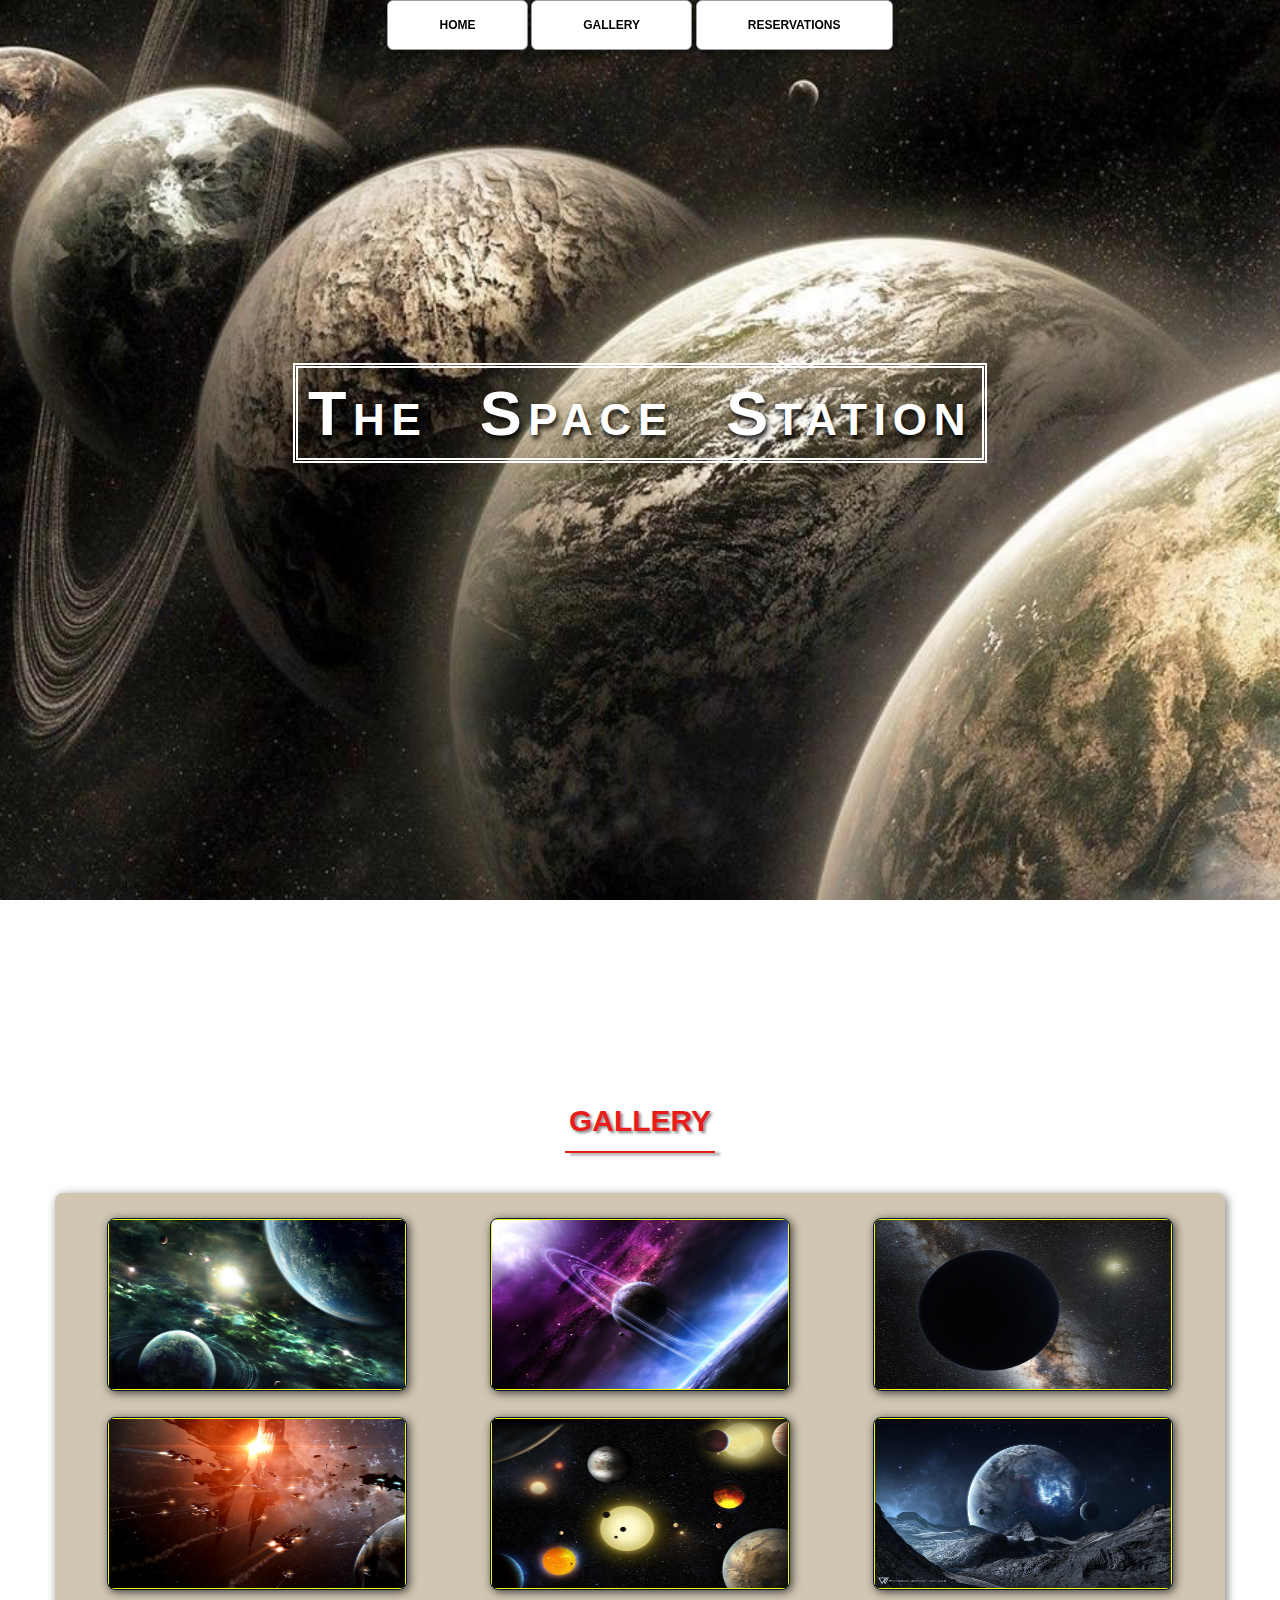
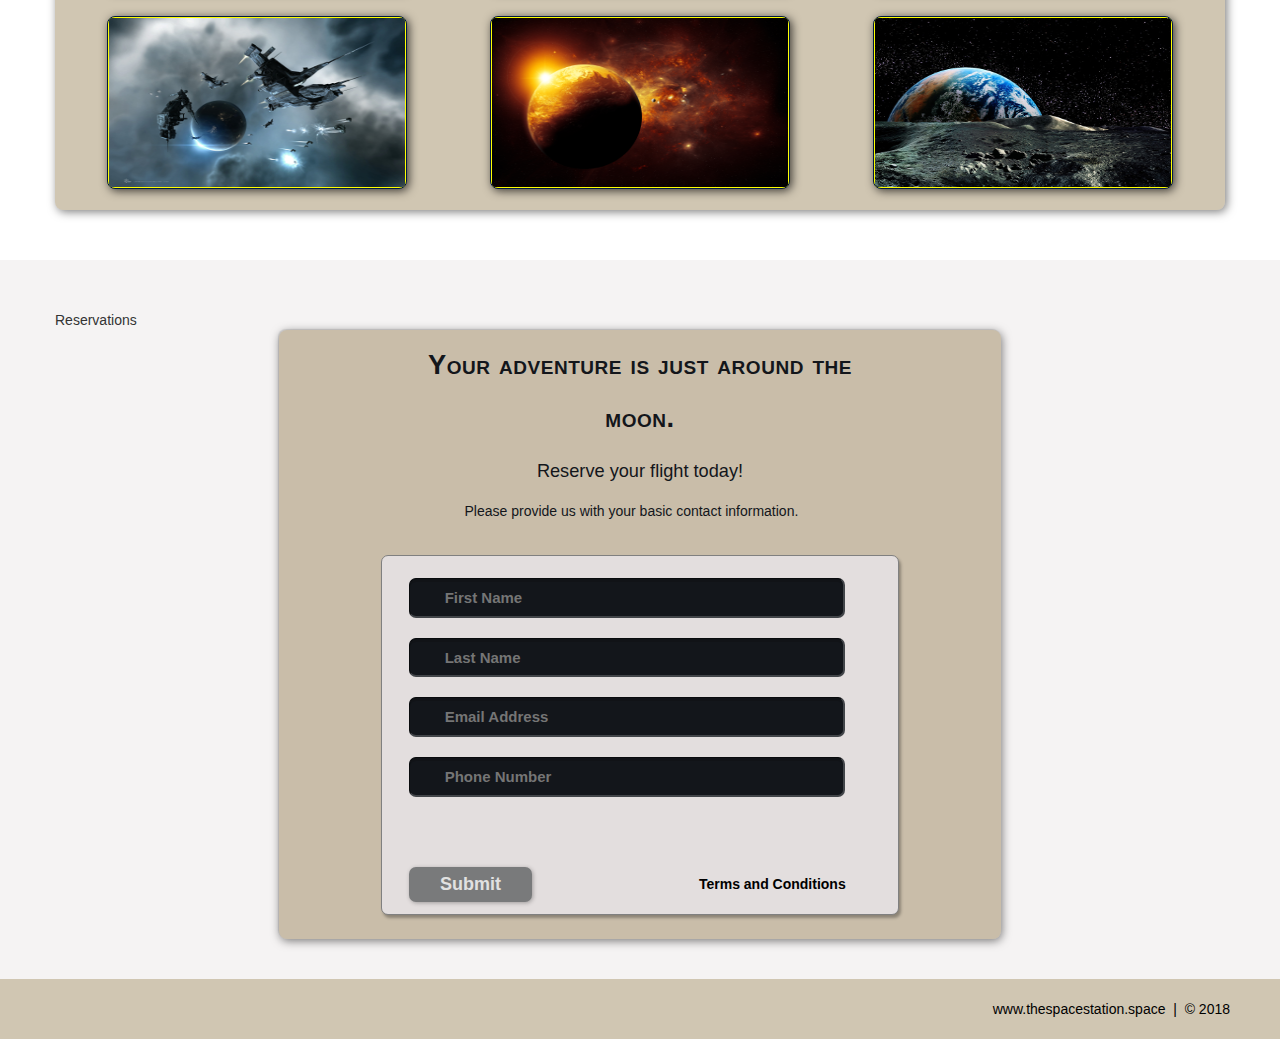
<file: TA html project/index.html>
<!DOCTYPE html>
<html lang="en">
	<head>
		<title>The Space Station | Resort</title>
		<meta charset="utf-8">
		<link rel="stylesheet" href="./css/shared.css">
		<link rel="stylesheet" href="./css/animations.css">
	</head>
	<body>
		
		<!-- NAV -->
		<div class="wrap">
			<div class="menu-container">
				<ul class="menu">
					<a href="#home"><li>HOME</li></a>
					<a href="#gallery"><li>GALLERY</li></a>
					<a href="#contact"><li>RESERVATIONS</li></a>
				</ul>
			</div>
		</div>
		<!-- END NAV -->
		
		<!-- HOME -->
		<div id="home">
			<div class="container">
				<div class="text-center">
					<span class="head-main">The Space Station</span>
				</div>
			</div>
		</div>
		<!-- END HOME -->
		
		<!-- GALLERY -->
		<section id="gallery">
			<div class="container">
				<h1>Gallery</h1>
				<div class="flex-container">
					<!-- PHOTO CONTAINER 1 -->
					<div class="photo-container">
						<div class="photo">
							<img src="./images/thumb/thumbnail_1.png" alt="">
							<div class="photo-overlay">
								<h3>Click to Enlarge</h3>
								<p>We have several space launches departing daily. book your flight...</p>
							</div>
						</div>
					</div>
					<!-- END PHOTO CONTAINER 1 -->
					
					<!-- PHOTO CONTAINER 2 -->
					<div class="photo-container">
						<div class="photo">
							<img src="./images/thumb/thumbnail_2.png" alt="">
							<div class="photo-overlay">
								<h3>Click to Enlarge</h3>
								<p>We have several space launches departing daily. book your flight...</p>
							</div>
						</div>
					</div>
					<!-- END PHOTO CONTAINER 2 -->
					
					<!-- PHOTO CONTAINER 3 -->
					<div class="photo-container">
						<div class="photo">
							<img src="./images/thumb/thumbnail_3.png" alt="">
							<div class="photo-overlay">
								<h3>Click to Enlarge</h3>
								<p>We have several space launches departing daily. book your flight...</p>
							</div>
						</div>
					</div>
					<!-- END PHOTO CONTAINER 3 -->
					
					<!-- PHOTO CONTAINER 4 -->
					<div class="photo-container">
						<div class="photo">
							<img src="./images/thumb/thumbnail_4.png" alt="">
							<div class="photo-overlay">
								<h3>Click to Enlarge</h3>
								<p>We have several space launches departing daily. book your flight...</p>
							</div>
						</div>
					</div>
					<!-- END PHOTO CONTAINER 4 -->
					
					<!-- PHOTO CONTAINER 5 -->
					<div class="photo-container">
						<div class="photo">
							<img src="./images/thumb/thumbnail_5.png" alt="">
							<div class="photo-overlay">
								<h3>Click to Enlarge</h3>
								<p>We have several space launches departing daily. book your flight...</p>
							</div>
						</div>
					</div>
					<!-- END PHOTO CONTAINER 5 -->
					
					<!-- PHOTO CONTAINER 6 -->
					<div class="photo-container">
						<div class="photo">
							<img src="./images/thumb/thumbnail_6.png" alt="">
							<div class="photo-overlay">
								<h3>Click to Enlarge</h3>
								<p>We have several space launches departing daily. book your flight...</p>
							</div>
						</div>
					</div>
					<!-- END PHOTO CONTAINER 6 -->
					
					<!-- PHOTO CONTAINER 7 -->
					<div class="photo-container">
						<div class="photo">
							<img src="./images/thumb/thumbnail_7.png" alt="">
							<div class="photo-overlay">
								<h3>Click to Enlarge</h3>
								<p>We have several space launches departing daily. book your flight...</p>
							</div>
						</div>
					</div>
					<!-- END PHOTO CONTAINER 7 -->
					
					<!-- PHOTO CONTAINER 8 -->
					<div class="photo-container">
						<div class="photo">
							<img src="./images/thumb/thumbnail_8.png" alt="">
							<div class="photo-overlay">
								<h3>Click to Enlarge</h3>
								<p>We have several space launches departing daily. book your flight...</p>
							</div>
						</div>
					</div>
					<!-- END PHOTO CONTAINER 8 -->
					
					<!-- PHOTO CONTAINER 9 -->
					<div class="photo-container">
						<div class="photo">
							<img src="./images/thumb/thumbnail_9.png" alt="">
							<div class="photo-overlay">
								<h3>Click to Enlarge</h3>
								<p>We have several space launches departing daily. book your flight...</p>
							</div>
						</div>
					</div>
					<!-- END PHOTO CONTAINER 9 -->
					
				</div>
			</div>
		</section>
		<!-- END GALLERY -->
		
		<!-- RSVP -->
		<section id="contact">
			<div class="container">
				<div class="heading-padding">
					<h1v class="heading-padding">Reservations</h1>
					<div class="reservation">
						<h2><span>Your adventure is just around the moon.</span>
							<br/>Reserve your flight today!
						</h2>
						<p class="rsvp-text">
							Please provide us with your basic contact information.
						</p>
						<div class="form-rsvp">
							<form action="" method="post">
								<input class="rsvp" type="text" value="" placeholder="First Name">
								<input class="rspv" type="text" value="" placeholder="Last Name">
								<input class="rspv" type="text" value="" placeholder="Email Address">
								<input class="rsvp" type="text" value="" placeholder="Phone Number">
								<div class="form-spacer">
									<label class="terms">Terms and Conditions</label>
								</div>
								<div class="submit">
									<input type="submit" value="Submit">
								</div>
							</form>
						</div>
					</div>
				</div>
			</div>
		</section>
		<!--END RSVP -->
		
		<!-- Footer -->
		<div id="footer">
			www.thespacestation.space &nbsp;|&nbsp; &copy; 2018
		</div>
		<!-- END FOOTER -->
		
		
		
		
		
	</body>
</html>
</file>
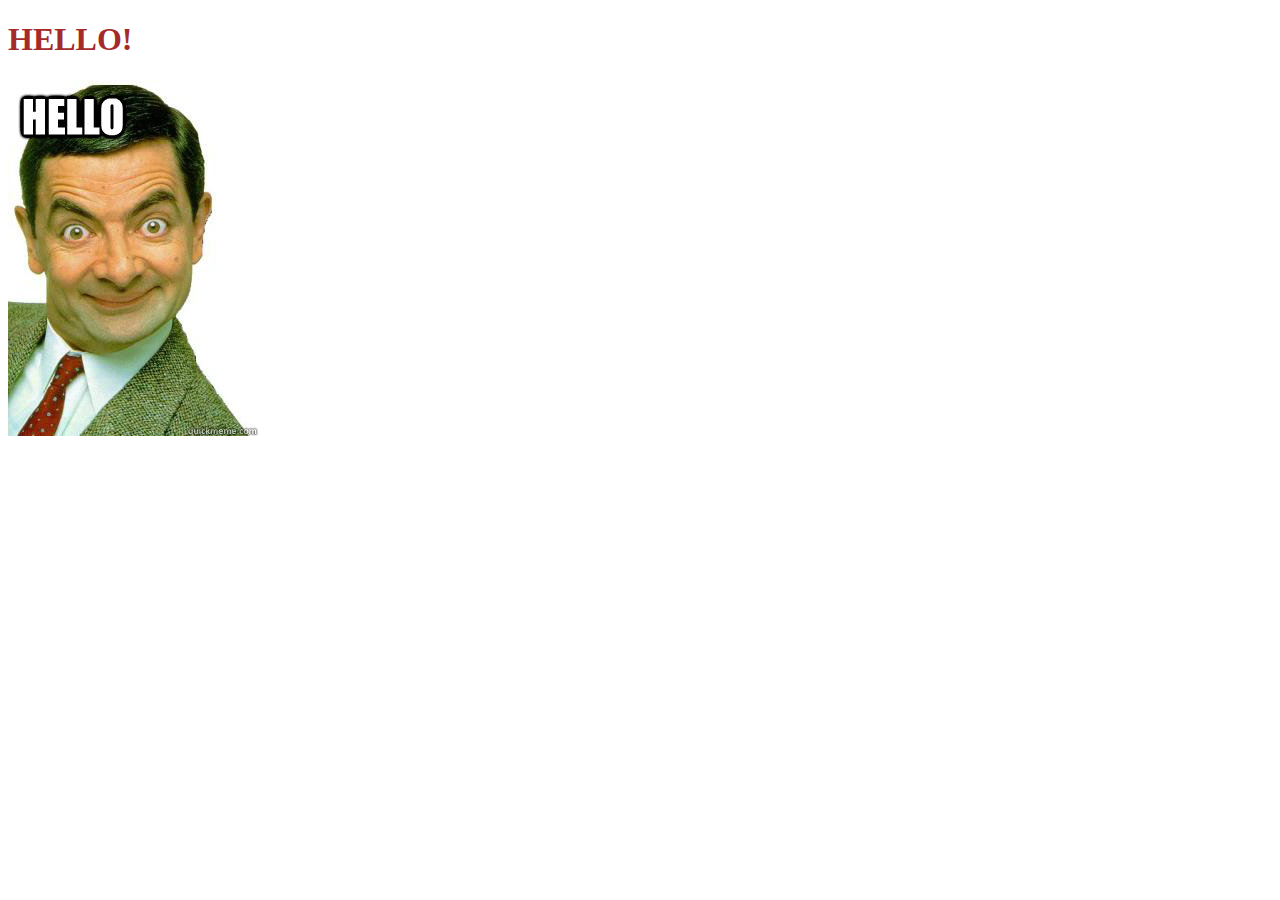
<file: TA-VS-Practical/TA-VS-Practical/index.html>
﻿<!DOCTYPE html>
<html>
<head>
    <meta charset="utf-8" />
    <title>TA-VS-Practical</title>
</head>
<body>

    <h1 style="color:brown">HELLO!</h1>
    <img src="img/hello.jpg" alt="hello pic" />

</body>
</html>
</file>
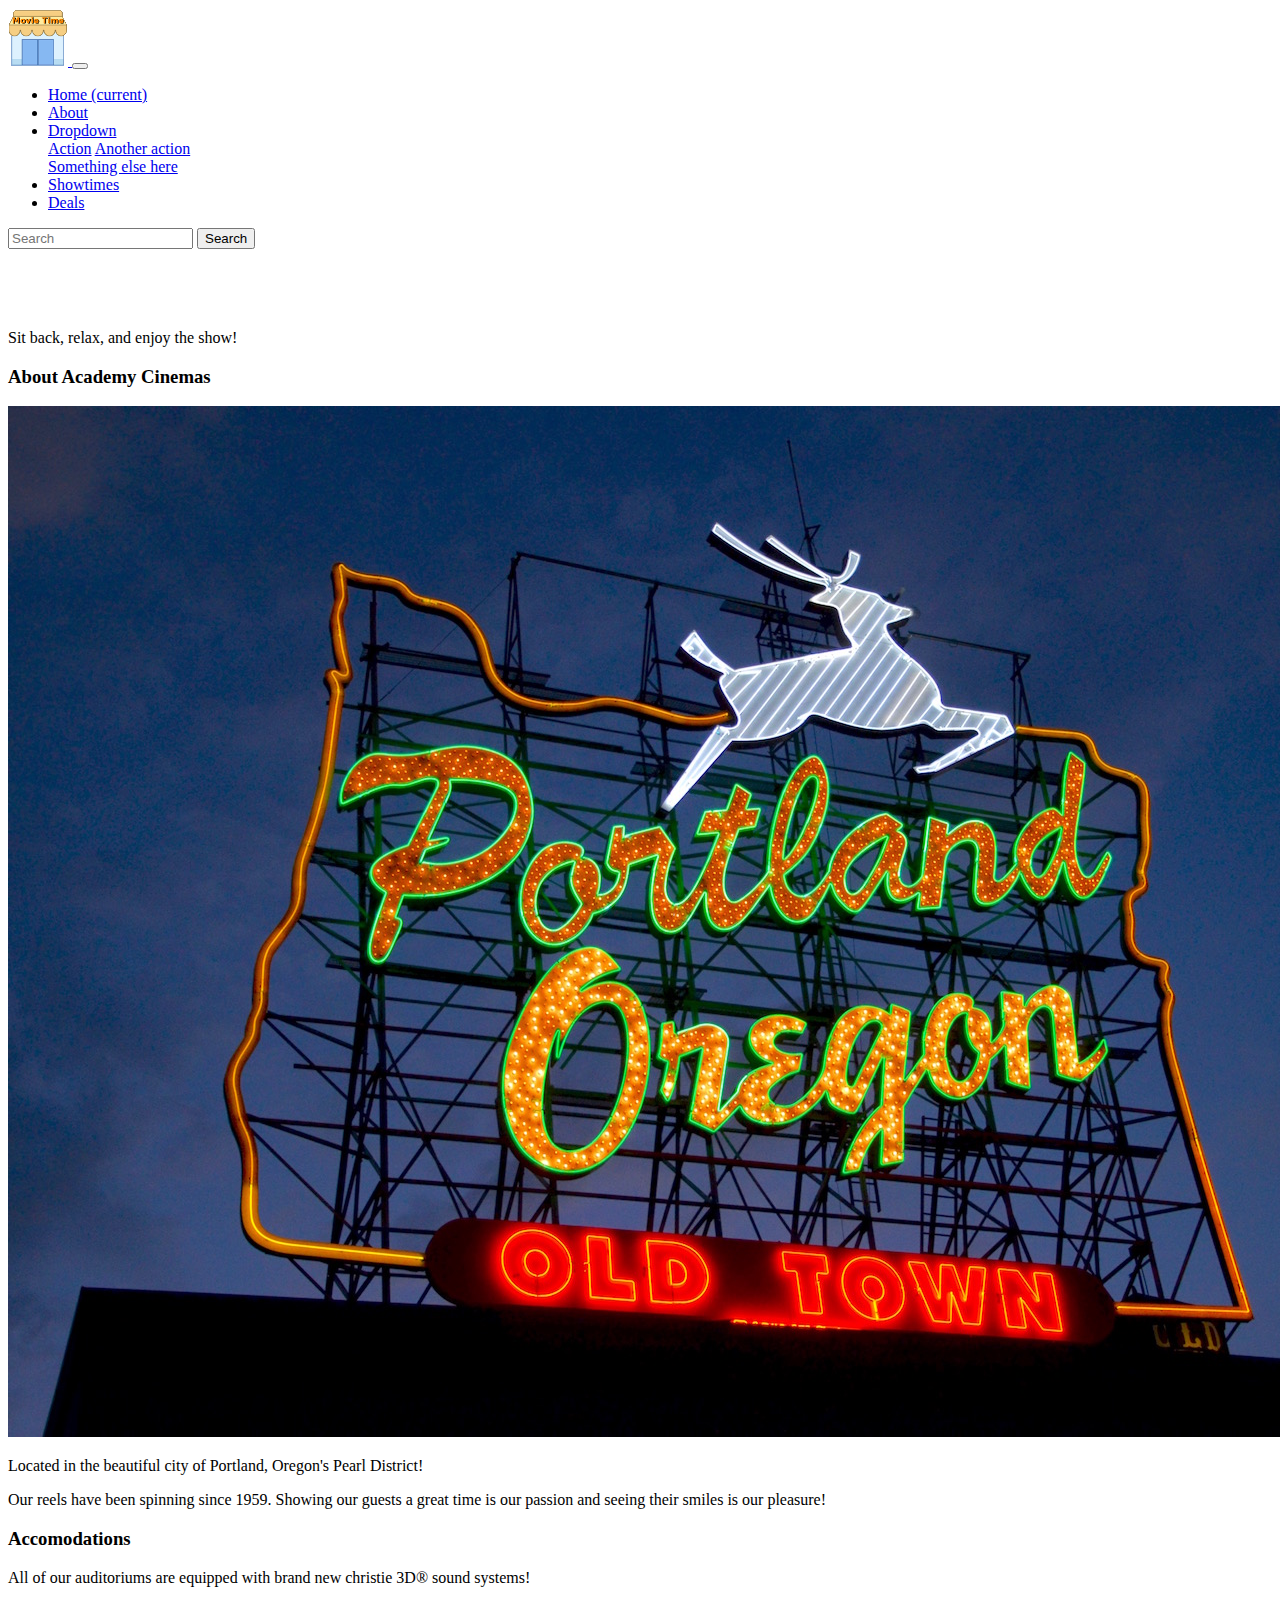
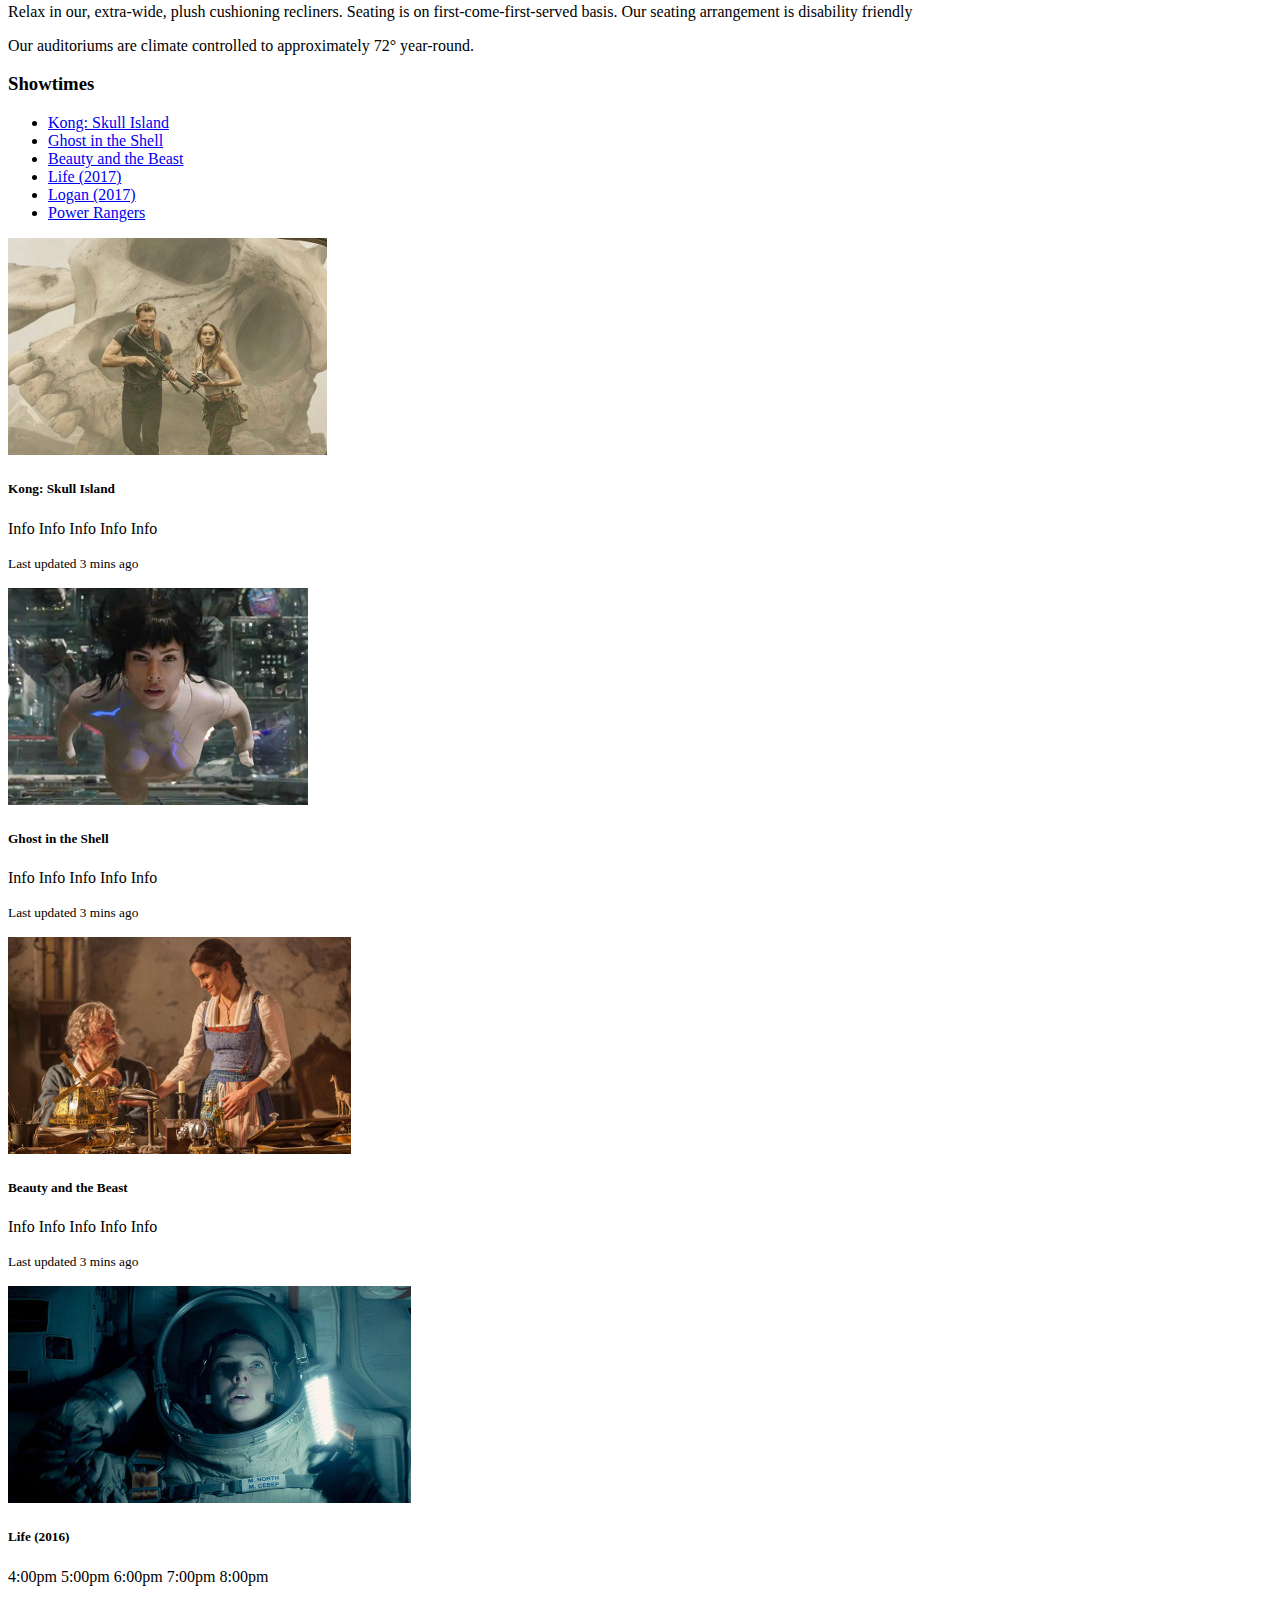
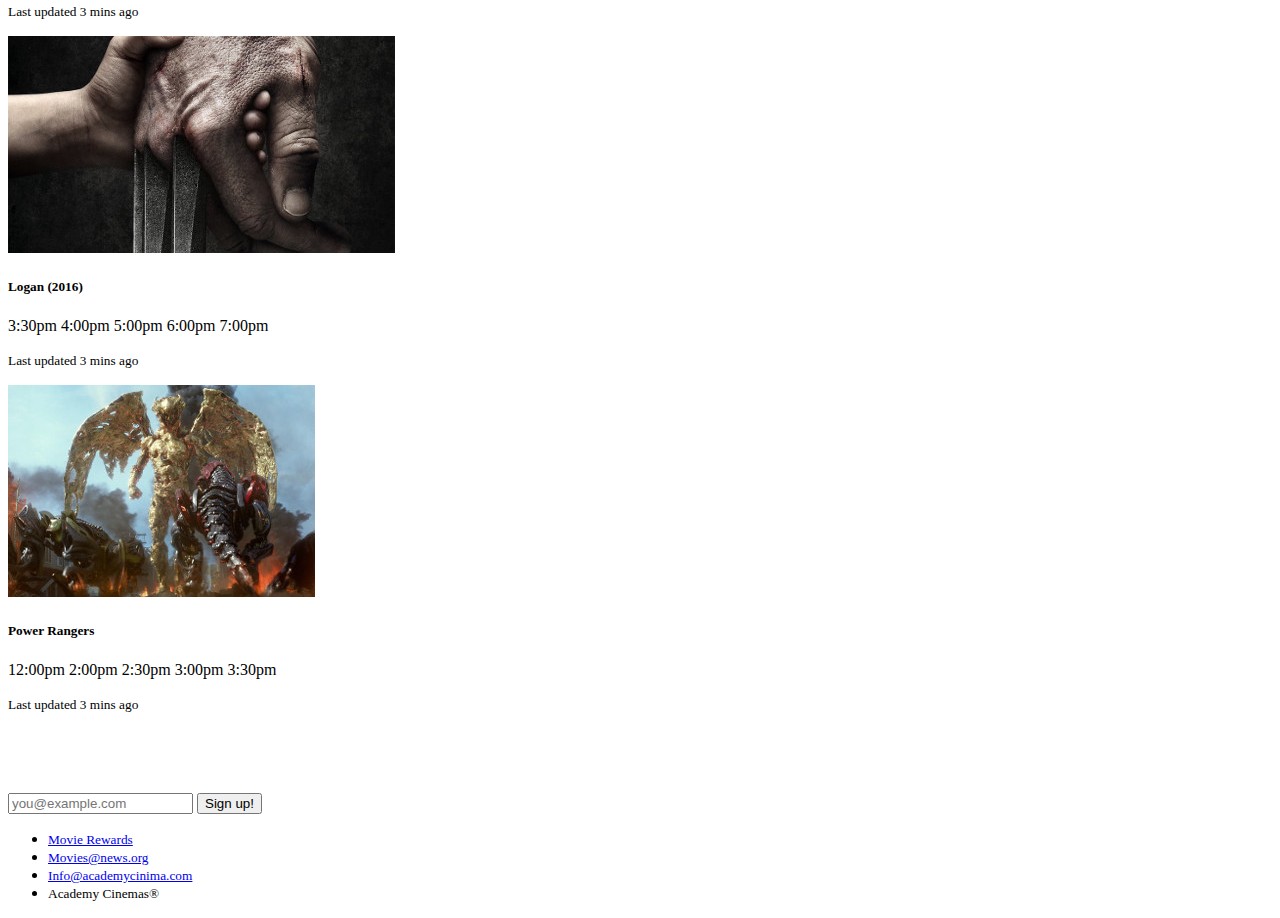
<file: Bootstrap Tutorial/cinema.html>
<!doctype html>
<html lang="en">
  <head>
    <!-- Required meta tags -->
    <meta charset="utf-8">
    <meta name="viewport" content="width=device-width, initial-scale=1, shrink-to-fit=no">
    <title>Academy Cinemas</title>
    <!-- Bootstrap CSS -->
    <link rel="stylesheet" href="https://stackpath.bootstrapcdn.com/bootstrap/4.1.3/css/bootstrap.min.css" integrity="sha384-MCw98/SFnGE8fJT3GXwEOngsV7Zt27NXFoaoApmYm81iuXoPkFOJwJ8ERdknLPMO" crossorigin="anonymous">
    <link rel="stylesheet" href="./css/cinema_style.css">
  </head>

  <body id="home">
    <!--PAGE CONTENT-->
    <div class="container">
    
      <!--navigation-->
      <nav class="navbar navbar-expand-lg fixed-top navbar-dark bg-dark">
          <a class="navbar-brand" href="#">
              <img src="./img/movie_logo.gif" width="60" height="58" alt="">
          </a>

          <button class="navbar-toggler" type="button" data-toggle="collapse" data-target="#navbarSupportedContent" aria-controls="navbarSupportedContent" aria-expanded="false" aria-label="Toggle navigation">
            <span class="navbar-toggler-icon"></span>
          </button>
        
          <div class="collapse navbar-collapse" id="navbarSupportedContent">

            <ul class="navbar-nav mr-auto">
              <li class="nav-item active">
                <a class="nav-link" href="#home">Home <span class="sr-only">(current)</span></a>
              </li>
              <li class="nav-item">
                <a class="nav-link" href="#">About</a>
              </li>
              <li class="nav-item dropdown">
                  <a class="nav-link dropdown-toggle" href="#" id="navbarDropdown" role="button" data-toggle="dropdown" aria-haspopup="true" aria-expanded="false">
                    Dropdown
                  </a>
                  <div class="dropdown-menu" aria-labelledby="navbarDropdown">
                    <a class="dropdown-item" href="#">Action</a>
                    <a class="dropdown-item" href="#">Another action</a>
                    <div class="dropdown-divider"></div>
                    <a class="dropdown-item" href="#">Something else here</a>
                  </div>
              </li>
              <li class="nav-item">
                <a class="nav-link" href="#showtimes">Showtimes</a>
              </li>
              <li class="nav-item">
                <a class="nav-link" href="#deals">Deals</a>
              </li>
            </ul>

            <form class="form-inline my-2 my-lg-0 d-none d-md-block"> <!--hidden-md-down-no longer exhists on bootsrap4-->
              <input class="form-control mr-sm-2" type="search" placeholder="Search" aria-label="Search">
              <button class="btn btn-outline-success my-2 my-sm-0" type="submit">Search</button>
            </form>
          </div>
        </nav>
      <!--end navigation-->
      
      <!--Jumbotron-->
      <div class="jumbotron jumbotron-fluid text-center bg-info mt-5 d-none d-md-block"> <!--hidden variable no longer exhists in bootstrap4-->
          <div class="container">
            <h1 class="display-2">Academy Cinemas</h1>
            <p class="lead">Sit back, relax, and enjoy the show!</p>
          </div>
      </div>
      <!--End Jumbotron-->
      
      <!--Main Content-->
      <div class="container my-5">
          <div class="row">
            <div class="col-md-4 pt-5">
              <h3>About Academy Cinemas</h3>
              <img class="img-fluid" src="./img/pdx.jpg" alt="">
              <p>Located in the beautiful city of Portland, Oregon's Pearl District!</p>
              <p>Our reels have been spinning since 1959. Showing our guests a great time is our passion and seeing their smiles is our pleasure!</p>

            </div>

            <div class="col-md-4 pt-5">
              <h3>Accomodations</h3>
              <p>All of our auditoriums are equipped with brand new christie 3D&reg; sound systems!</p>
              <p>Relax in our, extra-wide, plush cushioning recliners. Seating is on first-come-first-served basis. Our seating arrangement is disability friendly </p>
              <p>Our auditoriums are climate controlled to approximately 72&deg; year-round.</p>
            </div>

            <div class="col-md-4 pt-5">
              <h3>Showtimes</h3>
              <ul class="list-group">
                  <li class="list-group-item">
                      <a class="nav-link" href="#showtimes">Kong: Skull Island</a>
                  </li>
                  <li class="list-group-item">
                      <a class="nav-link" href="#showtimes">Ghost in the Shell</a>
                  </li>
                  <li class="list-group-item">
                      <a class="nav-link" href="#showtimes">Beauty and the Beast</a>
                  </li>
                  <li class="list-group-item">
                      <a class="nav-link" href="#showtimes">Life (2017)</a>
                  </li>
                  <li class="list-group-item">
                      <a class="nav-link" href="#showtimes">Logan (2017)</a>
                  </li>
                  <li class="list-group-item">
                      <a class="nav-link" href="#showtimes">Power Rangers</a>
                  </li>
                </ul>
            </div>
          </div>
        </div>
      <!--End Main Content-->
      
      <!--showtimes-->
      <div class="card-group" id="showtimes">
          <div class="card">
            <img class="card-img-top" src="./img/kongskullisland.jpg" alt="Card image cap">
            <div class="card-body">
              <h5 class="card-title">Kong: Skull Island</h5>
                <span class="badge badge-pill badge-info">Info</span>
                <span class="badge badge-pill badge-info">Info</span>
                <span class="badge badge-pill badge-info">Info</span>
                <span class="badge badge-pill badge-info">Info</span>
                <span class="badge badge-pill badge-info">Info</span>
              <p class="card-text"><small class="text-muted">Last updated 3 mins ago</small></p>
            </div>
          </div>

          <div class="card">
            <img class="card-img-top" src="./img/ghostintheshell.jpg" alt="Card image cap">
            <div class="card-body">
              <h5 class="card-title">Ghost in the Shell</h5>
                <span class="badge badge-pill badge-info">Info</span>
                <span class="badge badge-pill badge-info">Info</span>
                <span class="badge badge-pill badge-info">Info</span>
                <span class="badge badge-pill badge-info">Info</span>
                <span class="badge badge-pill badge-info">Info</span>
              <p class="card-text"><small class="text-muted">Last updated 3 mins ago</small></p>
            </div>
          </div>

          <div class="card">
            <img class="card-img-top" src="./img/beautyandthebeast.jpg" alt="Card image cap">
            <div class="card-body">
              <h5 class="card-title">Beauty and the Beast</h5>
              <span class="badge badge-pill badge-info">Info</span>
              <span class="badge badge-pill badge-info">Info</span>
              <span class="badge badge-pill badge-info">Info</span>
              <span class="badge badge-pill badge-info">Info</span>
              <span class="badge badge-pill badge-info">Info</span>
              <p class="card-text"><small class="text-muted">Last updated 3 mins ago</small></p>
            </div>
          </div>
      </div>

      <div class="card-group">
          <div class="card">
              <img class="card-img-top" src="./img/life.jpg" alt="Card image cap">
              <div class="card-body">
                <h5 class="card-title">Life (2016)</h5>
                <span class="badge badge-pill badge-info">4:00pm</span>
                <span class="badge badge-pill badge-info">5:00pm</span>
                <span class="badge badge-pill badge-info">6:00pm</span>
                <span class="badge badge-pill badge-info">7:00pm</span>
                <span class="badge badge-pill badge-info">8:00pm</span>
                <p class="card-text"><small class="text-muted">Last updated 3 mins ago</small></p>
              </div>
          </div>
  
            <div class="card">
              <img class="card-img-top" src="./img/logan.jpg" alt="Card image cap">
              <div class="card-body">
                <h5 class="card-title">Logan (2016)</h5>
                <span class="badge badge-pill badge-info">3:30pm</span>
                <span class="badge badge-pill badge-info">4:00pm</span>
                <span class="badge badge-pill badge-info">5:00pm</span>
                <span class="badge badge-pill badge-info">6:00pm</span>
                <span class="badge badge-pill badge-info">7:00pm</span>
                <p class="card-text"><small class="text-muted">Last updated 3 mins ago</small></p>
              </div>
            </div>
  
            <div class="card">
              <img class="card-img-top" src="./img/powerrangers.jpg" alt="Card image cap">
              <div class="card-body">
                <h5 class="card-title">Power Rangers</h5>
                  <span class="badge badge-pill badge-info">12:00pm</span>
                  <span class="badge badge-pill badge-info">2:00pm</span>
                  <span class="badge badge-pill badge-info">2:30pm</span>
                  <span class="badge badge-pill badge-info">3:00pm</span>
                  <span class="badge badge-pill badge-info">3:30pm</span>
                <p class="card-text"><small class="text-muted">Last updated 3 mins ago</small></p>
              </div>
            </div>
      </div>
      <!--end showtimes-->

      <!--SIGN UP-->
      <div class="container py-4 text-center col-md-6">
        <form>
            <div class="form-group row">
                <h1 class="display-5 my-5 text-primary">Stay current on the movies!</h1>
                <div class="col-sm-12">
                  <input type="email" class="form-control" id="colFormLabel" placeholder="you@example.com">
                  <button type="button" class="btn btn-outline-primary mt-4">Sign up!</button>
                </div>
            </div>
        </form>
      </div>
      <!--End SING UP-->

      <!--Footer-->
      <ul class="nav" id="deals">
          <li class="nav-item">
            <small><a class="nav-link active" href="#">Movie Rewards</a></small>
          </li>
          <li class="nav-item">
            <small><a class="nav-link" href="#">Movies@news.org</a></small>
          </li>
          <li class="nav-item">
            <small><a class="nav-link" href="#">Info@academycinima.com</a></small>
          </li>
          <li class="nav-item">
            <small class="nav-link">Academy Cinemas&reg;</small>
          </li>
        </ul>
      <!--End Footer-->
      
    </div>
    <!--PAGE CONTENT END-->

    <!-- Optional JavaScript -->
    <!-- jQuery first, then Popper.js, then Bootstrap JS -->
    <script src="https://code.jquery.com/jquery-3.3.1.slim.min.js" integrity="sha384-q8i/X+965DzO0rT7abK41JStQIAqVgRVzpbzo5smXKp4YfRvH+8abtTE1Pi6jizo" crossorigin="anonymous"></script>
    <script src="https://cdnjs.cloudflare.com/ajax/libs/popper.js/1.14.3/umd/popper.min.js" integrity="sha384-ZMP7rVo3mIykV+2+9J3UJ46jBk0WLaUAdn689aCwoqbBJiSnjAK/l8WvCWPIPm49" crossorigin="anonymous"></script>
    <script src="https://stackpath.bootstrapcdn.com/bootstrap/4.1.3/js/bootstrap.min.js" integrity="sha384-ChfqqxuZUCnJSK3+MXmPNIyE6ZbWh2IMqE241rYiqJxyMiZ6OW/JmZQ5stwEULTy" crossorigin="anonymous"></script>
  </body>
</html>
</file>
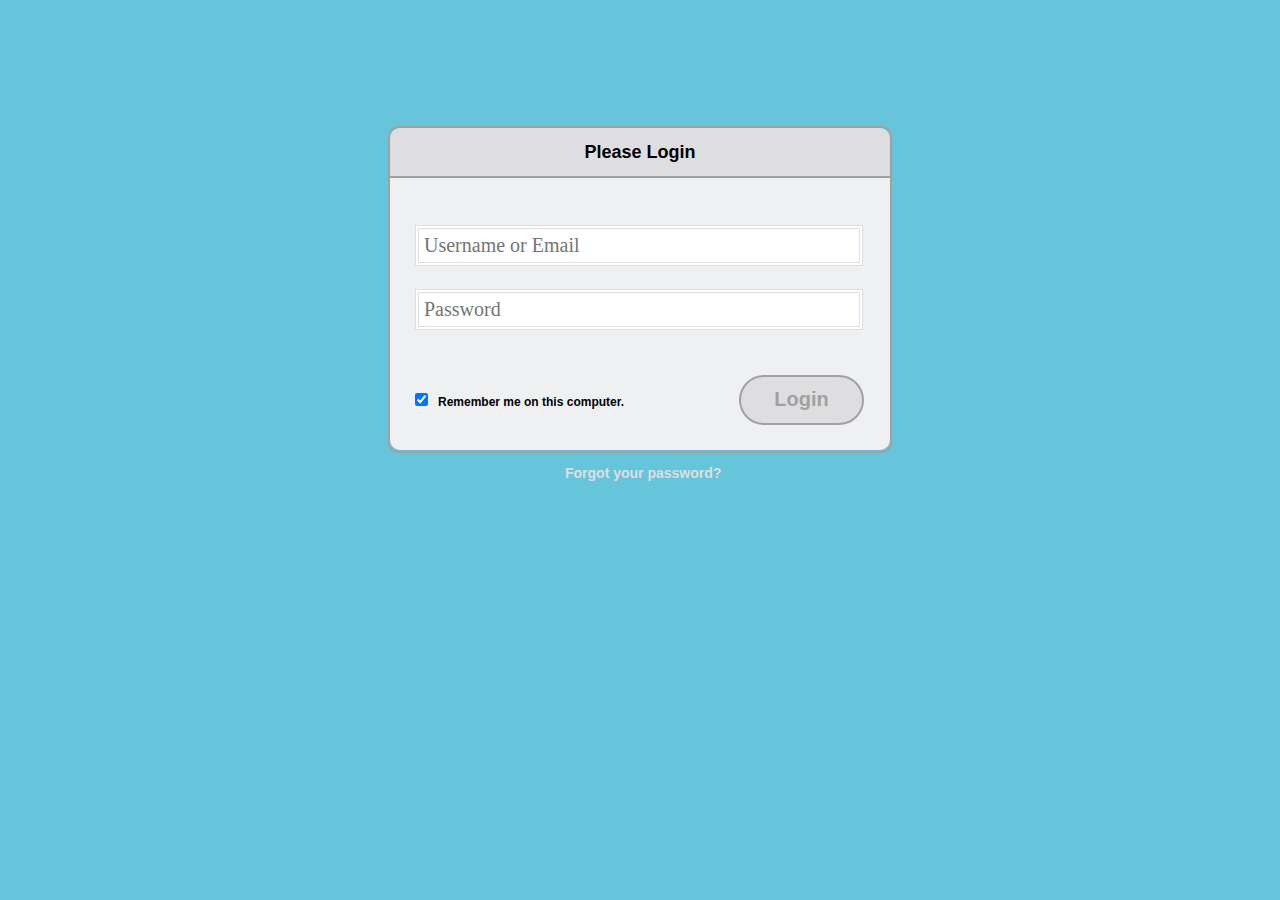
<file: Login Page Project/login.html>
<!DOCTYPE html>
<html lang="en">
    <head>
        <meta http-equiv="Content-Type" content="text/html;" charset="UTF-8"> <!--Tech Ac video showed 'charset' withing the quotations for 'content'-->
        <meta content="width=device-width,initial-scale=1.0" name="viewport">
        <title>Login form Demo</title>
        <link rel="stylesheet" href="./css/login_style2.css">
    </head>

    <body>
        <div class="container">
            <div class="login">

                <div class="form_header">Please Login</div>

                <form>
                    <input type="text" class="txt" id="uname" placeholder="Username or Email"></input><br>
                    <input type="password" class="txt" id="pass" placeholder="Password"></input><br>
                    <input type="checkbox" class="chk" id="remember" value="remember" checked><span class="rem">Remember me on this computer.</span></input>
                    <button type="button" class="btn">Login</button>
                </form>

                <div class="forgot">
                    <a href="#">Forgot your password?</a>
                </div>

            </div>
        </div>
        

    </body>
</html>
</file>
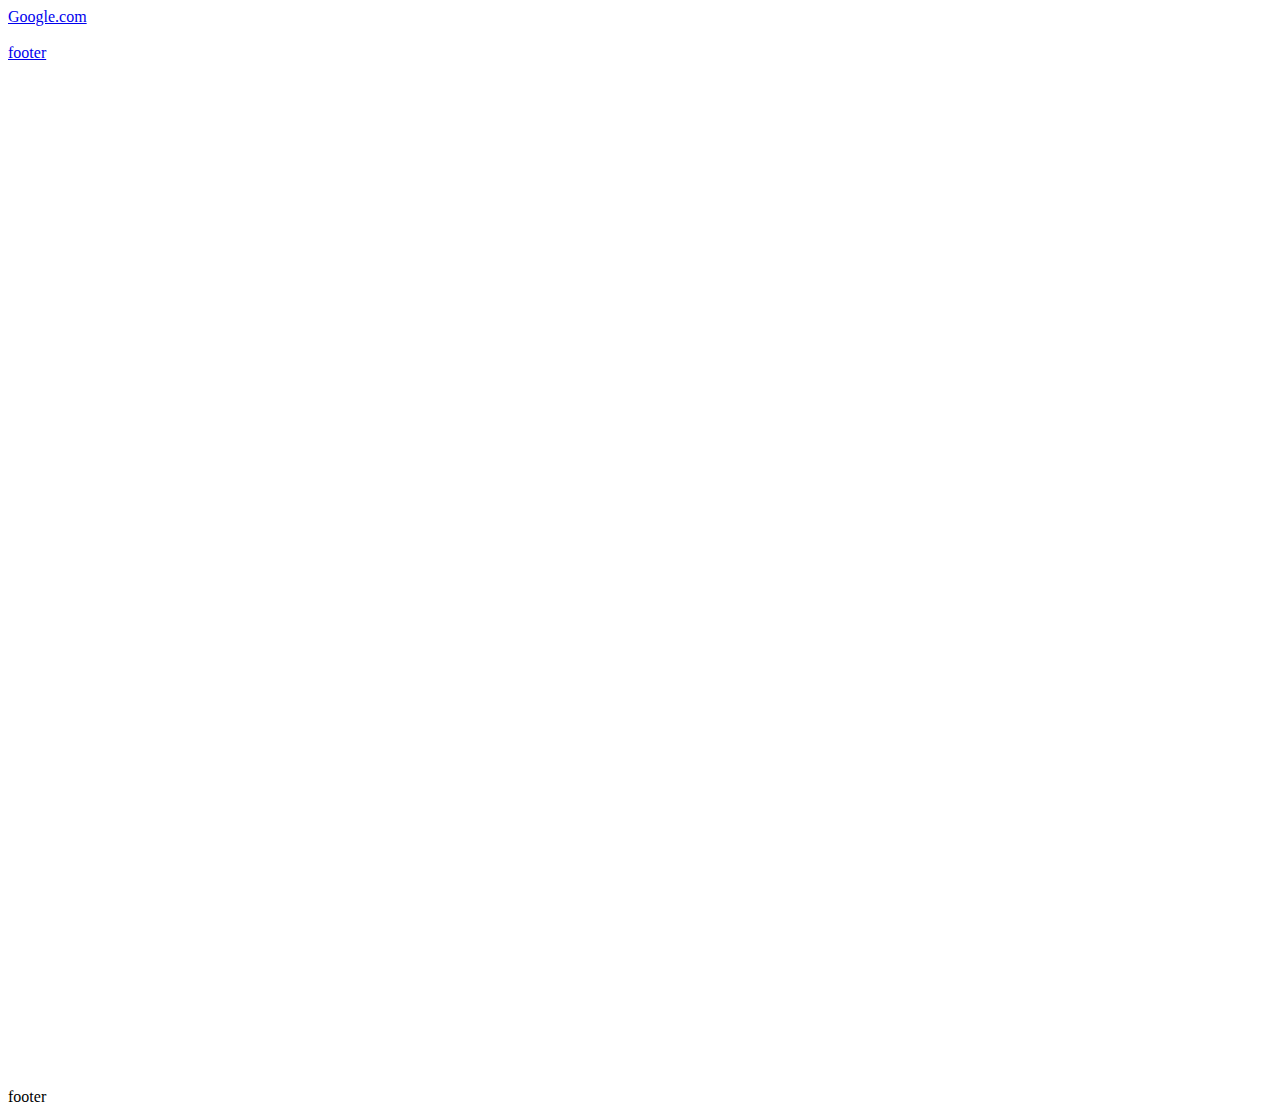
<file: TA html project/anchor_demo.html>
<!DOCTYPE html>
<html lang="en">
	<head>
		<meta charset="utf-8">
		<title>Anchor Example</title>
	</head>
	<body>
	
		<div id="nav">
			<a href="https://www.google.com" target="_new">Google.com</a>
		</div>
		
		<br />
		
		<a href="#footer">footer</a>
	
		<br />
		<br />
		<br />
		<br />
		<br />
		<br />
		<br />
		<br />
		<br />
		<br />
		<br />
		<br />
		<br />
		<br />
		<br />
		<br />
		<br />
		<br />
		<br />
		<br />
		<br />
		<br />
		<br />
		<br />
		<br />
		<br />
		<br />
		<br />
		<br />
		<br />
		<br />
		<br />
		<br />
		<br />
		<br />
		<br />
		<br />
		<br />
		<br />
		<br />
		<br />
		<br />
		<br />
		<br />
		<br />
		<br />
		<br />
		<br />
		<br />
		<br />
		<br />
		<br />
		<br />
		<br />
		<br />
		<br />
		<br />
		<br />
		
		<div id="footer">
			footer
		</div>
	
	</body>
</html>
</file>
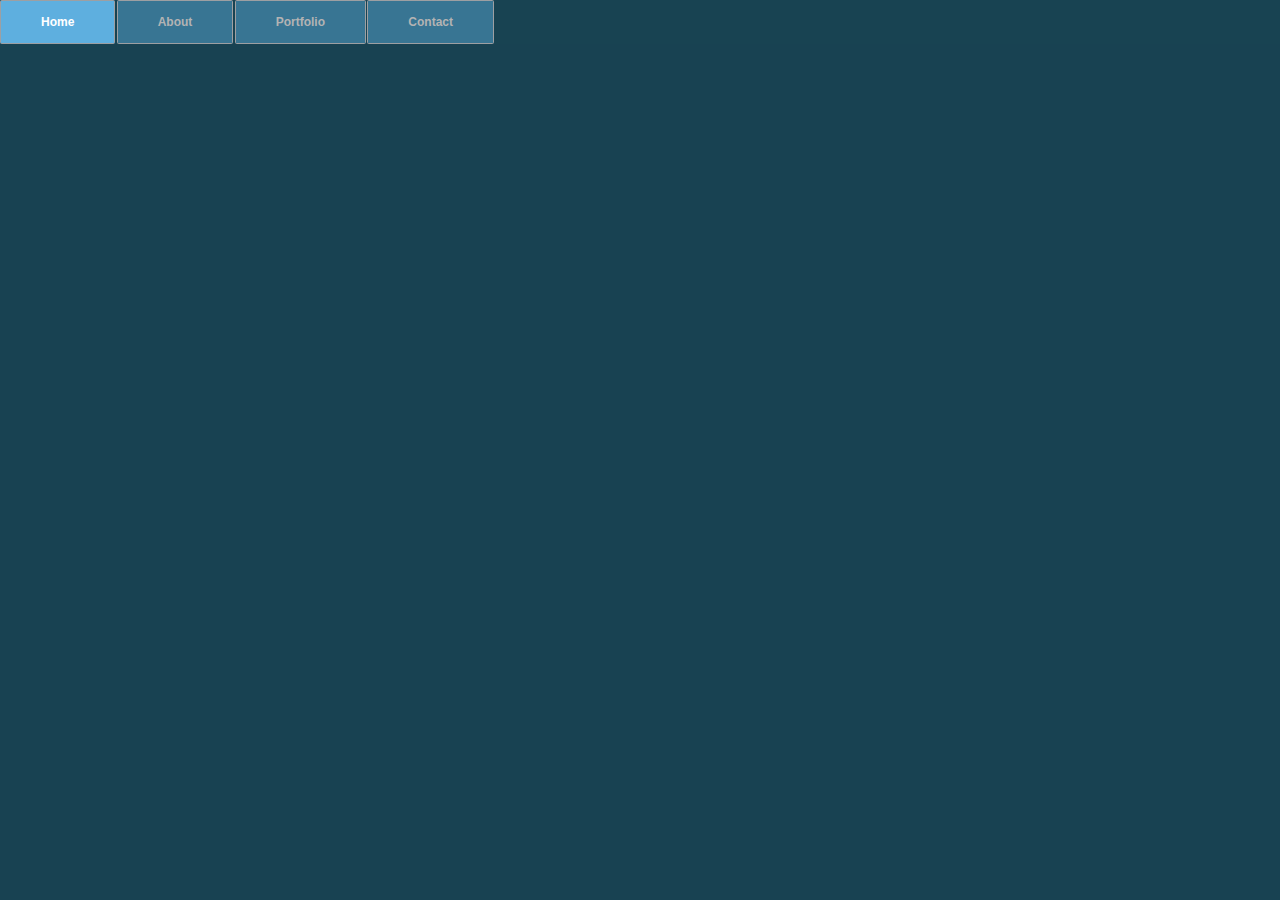
<file: TA html project/css_menu_rollover.html>
<!DOCTYPE html>
<html lang="en">
    <head>
        <meta charset="UTF-8">
        <title>Basic HTML Template</title>
        <link rel="stylesheet" href="./css/menu_rollover.css">
    </head>

    <body>

        <div class="wrap">
            <div class="menu-container">
                <ul class="menu">
                    <li>Home</li>
                    <li>About</li>
                    <li>Portfolio
                        <ul class="submenu">
                            <li>Page 1</li>
                            <li>Page 2</li>
                            <li>Page 3</li>
                            <li>Page 4</li>
                        </ul>
                    </li>
                    <li>Contact</li>
                </ul>
            </div>
        </div>

    </body>
</html>
</file>
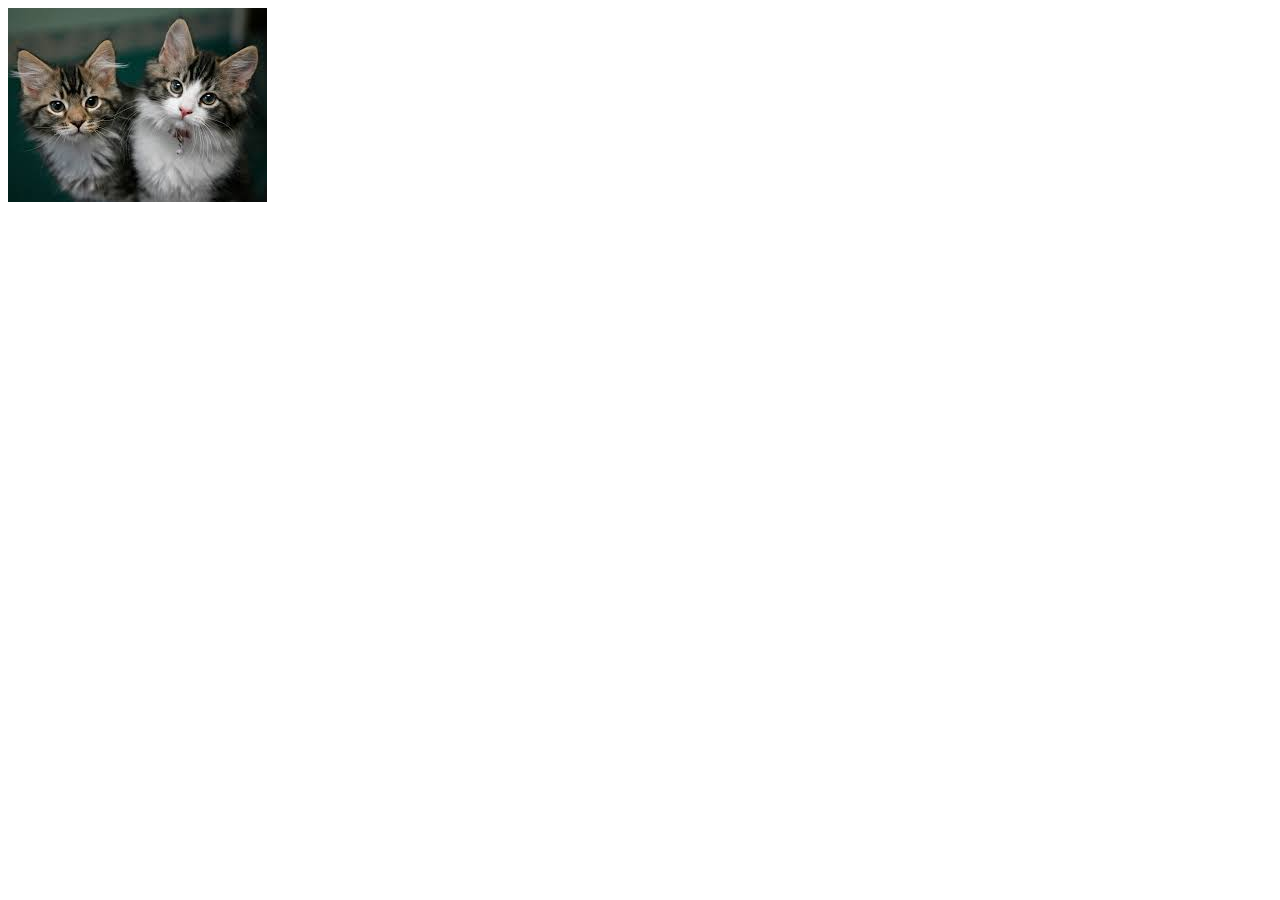
<file: TA html project/img_demo.html>
<!DOCTYPE html>
<html lang="en">
	<head>
		<meta charset="utf-8">
		<title> IMG Example</title>
	</head>
	
	<body>
	
		<div>
			<img src="./images/kittens.jpg" alt="picture of kittens"></a>
		</div>
	
	</body>
</html>
</file>
<file: TA html project/css/shared.css>
﻿/*================================================
    Authour: Matthew Pendleton
    checkoutmy.space
==================================================
    GENERIC STYLES
==================================================*/
html {
	font-family: sans-serif;
	font-size: 62.5%;
	-webkit-tap-highlight-color: rgba(0, 0, 0, 0);
	-webkit-text-size-adjust: 100%;
	-ms-text-size-adjust: 100%;
}

body {
    font-size: 14px;
	margin: 0;
	font-family: "Helvetica Neue", Helvetica, Arial, sans-serif;
	line-height: 1.42857143;
	color: #333;
	background-color: #fff;
}

footer,
nav {
  display: block;
}

h1, h2, h3, h4, h5, h6 {
    font-family: 'Open Sans', sans-serif;
}

h1 {
    line-height: 50px;
    font-weight: 900;
    font-size: 30px;
    text-transform: uppercase;
    text-align: center;
    color: #E91C1C;
	text-shadow: 2px 2px 3px rgba(0,0,0,0.5);
}

h1::after {  /* This is the underline */
	display: block;
	content: "";
	height: 2px;
	width: 150px;
	background: #E91C1C;
	margin: 5px auto 40px;
	box-shadow: 5px 2px 3px rgba(0,0,0,0.5);
}

h2 {
    line-height: 50px;
    color: #E91C1C;
}

h3 {
    line-height: 30px;
    padding-bottom: 20px;
}

h4 {
	padding-top: 25px;
	line-height: 40px;
	padding-bottom: 0px;
	font-size: 22px;
	font-weight: 900;
}

p {
    font-weight: 300;
    line-height: 30px;
    padding-bottom: 15px;
}

.text-center {
    text-align: center;
}

.heading-padding {
    padding-bottom: 40px;
}

section {
    padding-top: 50px;
    margin-top: 50px;
}

.navbar {
	height: 105px;
	max-height: 340px;
	display: block;
}

.container {
  padding-right: 15px;
  padding-left: 15px;
  margin-right: auto;
  margin-left: auto;
}

.container-fluid {
  padding-right: 15px;
  padding-left: 15px;
  margin-right: auto;
  margin-left: auto;
}
.row {
  margin-right: -15px;
  margin-left: -15px;
}

.clearfix:after,
.container:after,
.navbar:after {
	clear: both;
	display: table;
	content: " ";
}

.wrap {
	height: 100%;
	width: 100%;
	position: absolute;
	/* This ensures that the images cannot 
	   render outside of their container 
	   without forcing any scrollbars*/
	overflow: hidden;
	top: 0;
	left: 0;
	text-align: center;
}

.menu-container {
	max-height: 340px;
	margin: 0% auto;
	content: " ";
	/* top: 0;
	left: 0; */
	/* position: absolute; */ /* to the top edge of the screen */
	width: 100%;
	position: fixed;
	z-index: 100;
	/*background-color: rgba(255, 255, 255, 0.5);*/
}

/*=======================================
  HOME SECTION STYLES
  =======================================*/
#home {
	background: url(../images/planets.jpg) no-repeat 50% 50%;
	background-attachment: fixed;
	-webkit-background-size: cover;
	-moz-background-size: cover;
	-o-background-size: cover;
	background-size: cover;
	width: 100%;
	display: block;
	height: auto;
	padding-top: 350px; /* This is spacer before the Main title Logo */
	padding-bottom: 500px; /* This is spacer after the Main title Logo */
	color: #fff;
}

.head-main {
	text-shadow: 2px 4px 5px rgba(0, 0, 0, 0.9);
	font-variant: small-caps;
	color: #fff;
	letter-spacing: 5pt;
	word-spacing: 21pt;
	font-size: 4.5em;
	text-align: left;
	font-family: impact, sans-serif;
	line-height: 2;
    font-weight: 900;
    border: 5px double #fff;
    padding: 10px;
}

.head-sub-main {
    font-size: 23px ;
    font-weight: 500;
    padding: 50px 20px 10px 20px;
	text-transform: uppercase;  
}

.head-last {
    font-size: 18px ;
    font-weight: 900;
    padding: 5px 20px 20px 20px;
    border: 1px dotted #fff;
    padding: 5px;
}

/*=======================================
  Contact STYLES
  =======================================*/
.flex-container {
    display: -webkit-flex;
    display: flex;
	flex-wrap: wrap;
	padding: 10px;
	border-radius: 8px;
	margin: 0px auto;
	background-color: rgba(100,65,0,.3);
	box-shadow: 2px 2px 10px 0 rgba(0,0,0,0.5);
}

#contact {
     background-color: #f5f3f3;
}

.reservation {
	width: 60%;
	padding: 10px;
	border-radius: 8px;
	margin: 0px auto;
	background-color: rgba(100,65,0,.3);
	box-shadow: -1px -1px 1px 0 rgba(0,0,0,0.1), 1px 2px 10px 0 rgba(0,0,0,0.5);
}

.reservation h2 {
	width: 70%;
	text-align: center;
	margin: 0 auto;
	color: #13161B;
	font-weight: 500;
	font-size: 1.3em;
	letter-spacing: 0pt;
	word-spacing: 0pt;
}

.reservation h2 span {
	width: 70%;
	text-align: center;
	margin: 0 auto;
	color: #13161B;
	font-weight: 900;
	font-size: 1.5em;
	font-variant: small-caps;
	letter-spacing: .4pt;
	word-spacing: .3pt;
}

.reservation p {
	color: #13161B;
	width: 50%;
	margin: 0 auto;
}

.reservation form {
	font-size: 15px;
    outline: none;
    font-weight: 600;
    color: #8D8E8F;
    padding: 12px 12px;
    width: 70%;
    border: 1px solid #808080;
    margin: 2% auto;
    border-radius: 7px;
    background: rgb(227,222,222);
    box-shadow: 2px 3px 3px 0px rgba(0, 0, 0, 0.3);
    font-family: 'Raleway', sans-serif;
}

.reservation input[type="text"] {
	font-size: 15px;
	outline: none;
	font-weight: 600;
	color: #8D8E8F;
	padding: 2% 1% 2% 7%;
	width: 80%;
	border-top: 1px solid #090B0D;
	border-right: 2px solid #424549;
	border-bottom: 2px solid #424549;
	border-left: 1px solid #090B0D;
	margin: 10px 1em;
	border-radius: 7px;
	background: #13161B;
	box-shadow: inset 0px 3px 0px 0px rgba(5, 5, 5, 0.15);
	font-family: 'Raleway', sans-serif;
}

.reservation input[type="text"]:hover {
	box-shadow: 0 0 18px rgba(100,65,0,.8);
}

.form-spacer {
	padding: 30px 39px;
}

.terms {
	margin: 30px 1px 0 0 ;
	padding-left: 52px;
	font-size: 14px;
	line-height: 5px;
	color: #000;
	cursor: pointer;
	font-family: 'Raleway', sans-serif;
	font-weight: 600;
	position: relative;
	display: inline;
}

.terms{
	float: right;			/*if put in other terms box. said it was ignored due to display
							also padding to lower text a bit*/
	padding-top: 15px;
}

.terms:hover{
	color: orange;
	text-decoration: underline;
}

.submit input[type="submit"] {
	color: rgb(225,225,225);
	cursor: pointer;
	border: none;
	font-weight: 900;
	outline: none;
	text-align: center;
	font-family: 'Raleway', sans-serif;
	margin: 0px 3%;
	padding: 7px 0px;
	width: 25%;
	font-size: 18px;
	transition: border-color 0.3s color 0.3s background-color 0.3s;
	border-radius: 7px;
	background-color: #797a7b;
	box-shadow: 1px 1px 4px 0 rgba(0,0,0,0.3);
}

.submit input[type="submit"]:hover {
	color: #000;
	background-color: #8D8E8F;
	box-shadow: inset 1px 2px 15px 0 rgba(0,0,0,0.5);
}

/*=======================================
  FOOTER STYLES
  =======================================*/
#footer {
    background-color: rgba(100,65,0,.3);
    color: #000;
	text-shadow: 2px 2px 8px 0 (0,0,0,0.4);
    padding: 20px 50px 20px 50px;
    text-align: right;
}

/*=======================================
  @MEDIA QUERIES
  =======================================*/
@media all and (max-width:640px) and (min-width:381px) {
    .head-main { 
        font-size: 28px ;
    }
}
@media all and (max-width:381px) and (min-width:200px) {
    .head-main { 
        font-size: 24px ;
    }
}

@media (min-width: 768px) {
  .container {
    width: 750px;
  }
}
@media (min-width: 992px) {
  .container {
    width: 970px;
  }
}
@media (min-width: 1200px) {
  .container {
    width: 1170px;
  }
}
</file>
<file: TA html project/css/animations.css>
/*=======================================
  MENU SECTION ANIMATION
  =======================================*/

  .menu {
	color: #f00;
	font: bold 12px/18px sans-serif;
	text-align: center;
	display: inline;
	margin: 0% auto;
	padding: 0;
	list-style: none;
	text-decoration: none;
}

.menu li {
	color: #000;
	background-color: rgba(255, 255, 255, 1);
	display: inline-block;
	margin: 0% auto;
	position: relative;
	padding: 15px 4%;
	border: 1px solid #9D9FA2;
	box-shadow: 2px 2px 10px 0 rgba(0,0,0,0.5);
	border-radius: 6px;
	/*background-color: #052136;*/
	cursor: pointer;
	transition-property: background;
	transition-duration: .4s;
	transition-delay: 0s;
	transition-timing-function: ease-in-out;
}

.menu li:hover {
	color: #f00;
	background-color: rgba(100,65,0,.3);
}

/*GALLERY SECTION ANIMATION*/

P{
    font-weight: 300;
    line-height:  30px;
    padding-bottom: 15px;
}

.photo {
    position: relative;
    line-height: 0;
    margin-bottom: 2em;
    overflow: hidden;
    border-radius: 8px;
    padding: 1px;
    border: 1px solid #021a40;
    background-color: #ff0;
    box-shadow: 2px 2px 10px rgba(0,0,0,0.7);
}

.photo-container{
    text-align: center;
    margin: 15px auto;
    width: 300px;
    height: 169px;
}

.photo-container img{
    max-width: 100%;
    width: 300px;
    height: 169px;
}

.photo-overlay{
    color: #fff;
    position: absolute;
    top: 0;
    right: 0;
    bottom: 0;
    left: 0;
    padding-left: 20px;
    padding-right: 20px;
    justify-content: center; /*For centering text inside .photo*/
    align-items: center;
    background: rgba(0,0,0,0.5);
}

.white-head{
    color: #c9bdaa;
    margin-top: 5%;
    line-height: 30px;
    padding-bottom: 20px;
}

/*PHOTO OVERLAY TRANSITIONS*/

.photo-overlay{
    opacity: 0;
    transition: opacity .1s;
    border-radius: 10px;
    cursor:  pointer;
}

.photo-overlay p{
    width: 100%;
    height: 100%;
    color: #fff;
}

.photo-overlay:hover{
    opacity: 1;
}

.photo img{
    transition: transform .5s;
    transform-origin: 50% 50%;
}

.photo:hover img {
    transform: scale(1.1);
}
</file>
<file: Bootstrap Tutorial/css/cinema_style.css>
h1{
    font-family: roboto;
    font-weight: 900;
    text-transform: uppercase;
    color: #fff;
}
</file>
<file: Login Page Project/css/login_style2.css>
body{
    background-color: #67c5db;
    font-size: 18px;
    font-family: "Helvetica Neue",Arial, Helvetica, sans-serif;
    line-height: 1em;
    font-weight: bold;
}

a, a:active, a:link, a:visited{
    color: #dedee0;
    font-size: 14px;
    text-decoration: none;
}

a:hover{
    color: #fff;
}

.container{
    width: 100%;
    height: 323px;
}

.login{
    border: 2px solid #a1a1a1;
    border-radius: 10px;
    margin: 10% auto;
}

.form_header{
    width: 100%;
    height: 10%;
    background-color: #dedee0;
    border-bottom: 2px solid #a1a1a1;
    text-align: center;
    padding: 3% 0 0 0;
    border-radius: 10px 10px 0 0;
}

form{
    background-color: #eff0f2;
    padding: 5% 5%;
    border-radius: 0 0 10px 10px;
}

input[type="text"],
input[type="password"]{
    outline: none;
    font-family: caption;
    border: 4px double #dedee0;
    padding: 5px;
    margin: 5% 0 0 0;
}

input[type="text"]:focus,
input[type="password"]:focus{
    border: 0 0 5px #000;
    box-shadow: inset 0 0 10px #a1a1a1;
}

.btn{
    outline: none;
    color: #a1a1a1;
    font-weight: bold;
    text-align: center;
    border-radius: 25px;
    background-color: #dedee0;
    border: 2px solid #a1a1a1;
}

.btn:hover{
    color: #000;
    background-color: #dedee0;
    box-shadow: inset 0 0 5px #000;
}

.rem{
    font-size: 12px;
}

.forgot{
    width: 100%;
    font-size: 3em;
}

/* For Screen size 500px wide or larger */

@media (min-width: 500px){
    .login {
        width: 500px;
        height: 323px;
    }
    
    input[type="text"],
    input[type="password"]{
        width: 430px;
        font-size: 20px;
    }

    .btn{
        font-size: 20px;
        height: 50px;
        width: 125px;
        margin: 45px 0 0 110px;
    }

    .forgot a{
        margin: 0 0 0 35%;
    }

    .chk{
        margin: 5% 0 0 0;
    }

    .rem{
        margin: 5% 0 0 10px;
    }
}

/* for screen size less than 500px wide */

@media (max-width: 499px){
    .login {
        width: 300px;
        height: 297px;
        background-color: #eff0f2;
    }
    
    input[type="text"],
    input[type="password"]{
        width: 250px;
        font-size: 15px;
    }

    .btn{
        font-size: 14px;
        height: 40px;
        width: 225px;
        margin: 15% 0 0 7%;
    }

    .forgot a{
        margin: 0 0 0 25%;
    }

    .chk{
        margin: 6% 0 0 0;
    }

    .rem{
        margin: 6% 0 0 5px;
    }    
}
</file>
<file: TA html project/css/menu_rollover.css>
body {
    background: #184252;
}

.wrap {
    top: 0;
    left: 0;
    height: auto;
    width: 100%;
}

.menu-container {
    top: 0;
    left: 0;
    /*To the top edge of the screen*/
    position: absolute;
    width: 100%;
    background: #184352;
}

.menu{
    font: bold 12px/18px sans-serif;
    text-align: center;
    display: inline;
    margin: 0;
    padding: 0;
    list-style: none;
}

.menu li{
    color: #B3B3B3;
    display: inline-block;
    margin-right: -2px;
    position: relative;
    padding: 12px 40px;
    border: 1px solid #9D9FA2;
    border-radius: 1.5px;
    background-color: #387593;
    cursor: pointer;
}

.menu li:hover{
    background-color: #5eafdf;
    color: #fff;
}

.menu li:hover ul{
    display: block;
    opacity: 1;
    /*While hovered, drop down-menu appears
    this also avoids a block level bug*/
    visibility: visible;
}

.submenu{
    padding: 0;
    left: 0;
    position: absolute;
    top: 43.5px;
    width: 125.5px;
    opacity: 0;
    /*While not being hovered, drop down-menu hides
    this also avoids a block-level bug*/
    visibility: hidden;
}

.submenu li {
    background-color:  #387593;
    display: block;
    color: #b3b3b3;
}

.submenu li:hover{
    color: #fff;
    background-color: #5eafdf;
}
</file>
